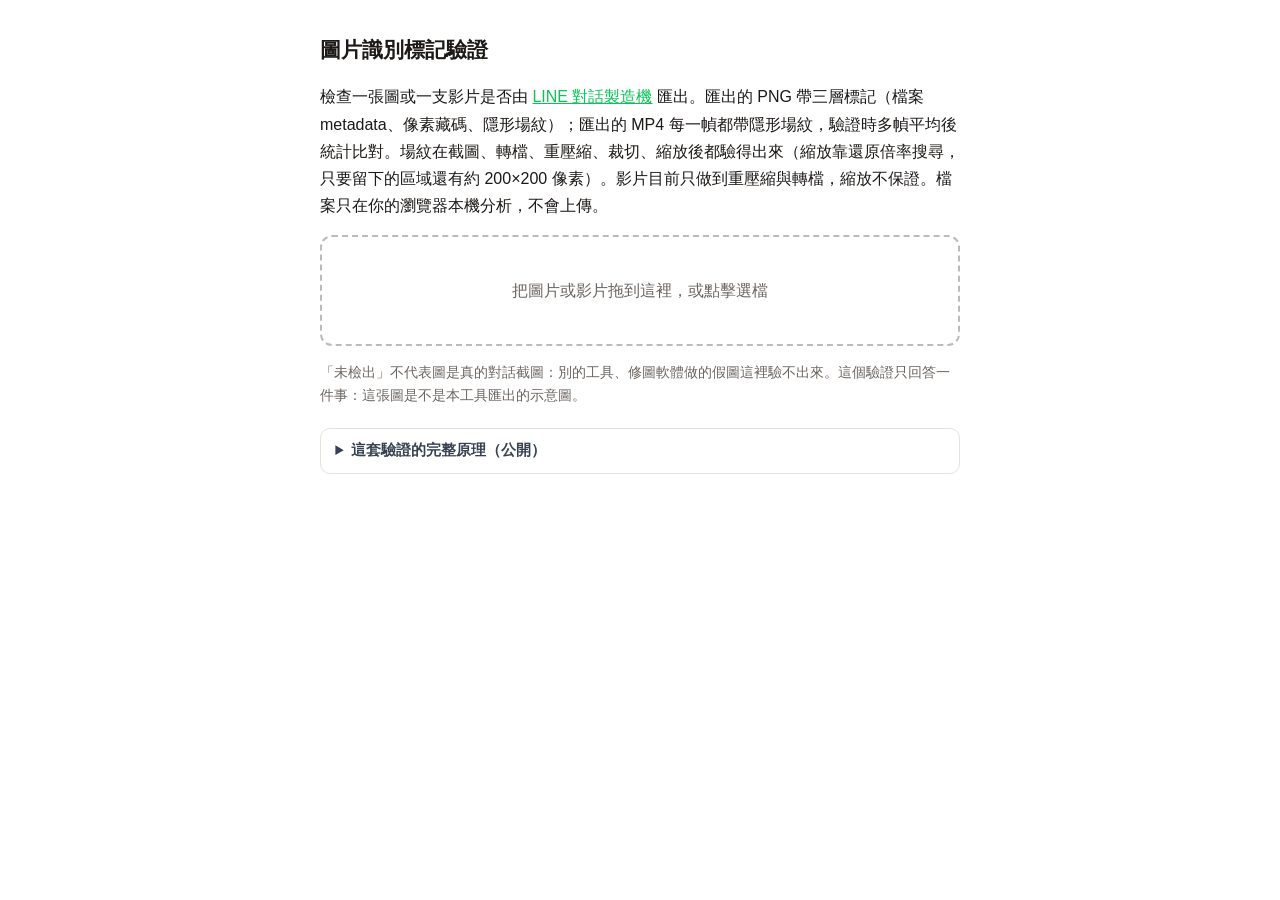
<file: verify.html>
<!doctype html>
<html lang="zh-Hant">
<head>
<meta charset="utf-8">
<meta name="viewport" content="width=device-width, initial-scale=1">
<title>圖片識別標記驗證|LINE 對話製造機</title>
<style>
  body { font-family: -apple-system, 'Noto Sans TC', 'Microsoft JhengHei', sans-serif; max-width: 640px; margin: 2rem auto; padding: 0 1rem; color: #1c1917; line-height: 1.7; }
  h1 { font-size: 1.3rem; } a { color: #06c755; }
  #drop { border: 2px dashed #bbb; border-radius: 12px; padding: 2.5rem 1rem; text-align: center; color: #6b6560; cursor: pointer; }
  #drop.over { border-color: #06c755; background: #f0fdf4; }
  table { border-collapse: collapse; width: 100%; margin-top: 1rem; }
  td { border: 1px solid #e5e2de; padding: 0.5rem 0.7rem; vertical-align: top; }
  td:first-child { white-space: nowrap; font-weight: 700; }
  .ok { color: #06753d; font-weight: 700; } .no { color: #b45309; font-weight: 700; }
  .hint { color: #6b6560; font-size: 0.88rem; }
  details.theory { margin-top: 1.2rem; border: 1px solid #e5e2de; border-radius: 10px; padding: 0.6rem 0.9rem; font-size: 0.92rem; }
  details.theory summary { cursor: pointer; font-weight: 700; color: #374151; }
  details.theory ol { padding-left: 1.3rem; }
</style>
</head>
<body>
<h1>圖片識別標記驗證</h1>
<p>檢查一張圖或一支影片是否由 <a href="./">LINE 對話製造機</a> 匯出。匯出的 PNG 帶三層標記（檔案 metadata、像素藏碼、隱形場紋）；匯出的 MP4 每一幀都帶隱形場紋，驗證時多幀平均後統計比對。場紋在截圖、轉檔、重壓縮、裁切、縮放後都驗得出來（縮放靠還原倍率搜尋，只要留下的區域還有約 200×200 像素）。影片目前只做到重壓縮與轉檔，縮放不保證。檔案只在你的瀏覽器本機分析，不會上傳。</p>
<div id="drop">把圖片或影片拖到這裡，或點擊選檔</div>
<input id="file" type="file" accept="image/*,video/*" hidden>
<div id="out"></div>
<p class="hint">「未檢出」不代表圖是真的對話截圖：別的工具、修圖軟體做的假圖這裡驗不出來。這個驗證只回答一件事：這張圖是不是本工具匯出的示意圖。</p>
<details class="theory">
<summary>這套驗證的完整原理（公開）</summary>
<p>匯出的圖帶三層標記：</p>
<ol>
<li><strong>檔案 metadata</strong>:PNG iTXt 區塊帶識別字串與網址。轉傳原檔可驗；上傳社群平台通常會被剝除。</li>
<li><strong>像素藏碼</strong>：識別字串逐位元藏在 alpha 通道最低位元。原檔未轉檔、未重壓縮可驗。</li>
<li><strong>隱形場紋</strong>：藍色通道 ±2/255 的平滑偽隨機場，肉眼不可見；驗證時對 16 像素區塊做統計匹配（相位與平移搜尋、匹配濾波、平坦區加權），截圖、JPEG 重壓縮、裁切後仍驗得出；縮放過的圖會自動搜尋還原倍率再比對，實測縮到 20% 仍可驗，極限取決於剩下幾格而不是破壞程度。</li>
</ol>
<p>演算法、判定門檻與實測數據全部公開在 <a href="https://github.com/yazelin/line-chat-maker/blob/master/docs/watermark.md" target="_blank" rel="noopener">docs/watermark.md</a>。公開不會讓標記變弱：本工具開源，原理本來就藏不住。這套驗證能被信任，靠的是任何人都能審計與複驗，不是靠保密。</p>
<p><strong>給想拿這個工具做詐騙圖的人</strong>：對，照著原理你可以把圖上的標記洗掉，我們擋不住。但你洗得掉圖上的標記，洗不掉身上的：用假對話截圖行騙，是詐欺（<a href="https://law.moj.gov.tw/LawClass/LawSingle.aspx?pcode=C0000001&amp;flno=339" target="_blank" rel="noopener">刑法第 339 條</a>）與偽造文書（<a href="https://law.moj.gov.tw/LawClass/LawSingle.aspx?pcode=C0000001&amp;flno=210" target="_blank" rel="noopener">第 210 條</a>、<a href="https://law.moj.gov.tw/LawClass/LawSingle.aspx?pcode=C0000001&amp;flno=216" target="_blank" rel="noopener">第 216 條</a>、<a href="https://law.moj.gov.tw/LawClass/LawSingle.aspx?pcode=C0000001&amp;flno=220" target="_blank" rel="noopener">第 220 條</a>）的刑事犯罪，留下的是前科。而且標記與偵測會隨版本演進，你「已經洗乾淨」的把握，只停留在你讀文件的那一天。</p>
</details>
<script>
'use strict';
if ('serviceWorker' in navigator) navigator.serviceWorker.register('sw.js'); // SW 每頁註冊：直接落地本頁也要能離線
const MAGIC = 'LCM1|';
// 與 app.js 相同的場紋節點函數：±1，週期 8 節點
function blockSign(i, j) {
  let h = Math.imul((i & 7) + 1, 73856093) ^ Math.imul((j & 7) + 1, 19349663);
  h = Math.imul(h ^ (h >>> 13), 0x5bd1e995);
  return ((h ^ (h >>> 15)) & 1) ? 1 : -1;
}
function findITXt(buf) { // 走 PNG chunk，回傳含 MAGIC 的 iTXt 內文
  const b = new Uint8Array(buf);
  if (b.length < 8 || b[0] !== 0x89 || b[1] !== 0x50) return null;
  const dv = new DataView(buf);
  for (let p = 8; p + 12 <= b.length;) {
    const len = dv.getUint32(p), type = String.fromCharCode(b[p + 4], b[p + 5], b[p + 6], b[p + 7]);
    if (type === 'iTXt') {
      const txt = new TextDecoder().decode(b.subarray(p + 8, p + 8 + len));
      const i = txt.indexOf(MAGIC);
      if (i >= 0) return txt.slice(i);
    }
    p += 12 + len;
  }
  return null;
}
function findLSB(d) { // alpha LSB:2 bytes 長度 + UTF-8
  const bit = (k) => d[k * 4 + 3] & 1;
  const byteAt = (i) => { let v = 0; for (let j = 0; j < 8; j++) v = (v << 1) | bit(i * 8 + j); return v; };
  const len = (byteAt(0) << 8) | byteAt(1);
  if (len < MAGIC.length || len > 2000 || (2 + len) * 8 * 4 > d.length) return null;
  const bytes = new Uint8Array(len);
  for (let i = 0; i < len; i++) bytes[i] = byteAt(2 + i);
  try { const s = new TextDecoder('utf-8', { fatal: true }).decode(bytes); return s.startsWith(MAGIC) ? s : null; } catch (e) { return null; }
}
function detectPattern(d, W, H) { // 積分圖 → 各（相位，平移）候選對平滑場模板做匹配濾波，z 分數判定
  const lumI = new Float64Array((W + 1) * (H + 1)); // B−(R+G)/2 積分圖（場紋只藏在藍通道；中性 UI 這個差值≈0，雜訊底低）
  const sqI = new Float64Array((W + 1) * (H + 1));  // 平方積分圖：算區塊內變異數，挑「平坦區塊」子集
  const opqI = new Int32Array((W + 1) * (H + 1));   // 不透明計數積分圖
  for (let y = 0; y < H; y++) {
    let rowL = 0, rowQ = 0, rowO = 0;
    for (let x = 0; x < W; x++) {
      const p = (y * W + x) * 4;
      const dv2 = d[p + 2] - (d[p] + d[p + 1]) / 2;
      rowL += dv2; rowQ += dv2 * dv2;
      rowO += d[p + 3] >= 250 ? 1 : 0;
      lumI[(y + 1) * (W + 1) + x + 1] = lumI[y * (W + 1) + x + 1] + rowL;
      sqI[(y + 1) * (W + 1) + x + 1] = sqI[y * (W + 1) + x + 1] + rowQ;
      opqI[(y + 1) * (W + 1) + x + 1] = opqI[y * (W + 1) + x + 1] + rowO;
    }
  }
  // 模板：區塊均值 = 四角節點平均（smoothstep 對稱，積分正好是角點平均）；週期 8 → 8x8 torus 預先算好高通版
  const E8 = [], Ehp8 = [];
  for (let j = 0; j < 8; j++) { E8.push([]); for (let i = 0; i < 8; i++) E8[j].push((blockSign(i, j) + blockSign(i + 1, j) + blockSign(i, j + 1) + blockSign(i + 1, j + 1)) / 4); }
  for (let j = 0; j < 8; j++) { Ehp8.push([]); for (let i = 0; i < 8; i++) Ehp8[j].push(E8[j][i] - (E8[j][(i + 7) & 7] + E8[j][(i + 1) & 7] + E8[(j + 7) & 7][i] + E8[(j + 1) & 7][i]) / 4); }
  const rect = (I, x, y, w, h) => I[(y + h) * (W + 1) + x + w] - I[y * (W + 1) + x + w] - I[(y + h) * (W + 1) + x] + I[y * (W + 1) + x];
  const B = 16, stats = [];
  let best = { z: 0, stat: 0 };
  for (let py = 0; py < B; py++) for (let px = 0; px < B; px++) { // 相位：格線落點
    const nx = Math.floor((W - px) / B), ny = Math.floor((H - py) / B);
    if (nx < 8 || ny < 8) continue;
    const m = new Float64Array(nx * ny); const ok = new Uint8Array(nx * ny); const flat = new Uint8Array(nx * ny);
    for (let j = 0; j < ny; j++) for (let i = 0; i < nx; i++) {
      const x = px + i * B, y = py + j * B;
      if (rect(opqI, x, y, B, B) === B * B) {
        const k = j * nx + i, mv = rect(lumI, x, y, B, B) / (B * B);
        m[k] = mv; ok[k] = 1;
        // 平坦=區塊內幾乎無紋理（抖動+輕度 JPEG 雜訊以內）；近白區塊仍載半幅單邊訊號，一併納入
        if (rect(sqI, x, y, B, B) / (B * B) - mv * mv < 6) flat[k] = 1;
      }
    }
    const hp = new Float64Array(nx * ny); // 高通：減四鄰均值，壓掉影像內容
    const hok = new Uint8Array(nx * ny);  // 另開陣列，不能邊掃邊清 ok（會沿列連鎖歸零）
    let sum = 0, sum2 = 0, cnt = 0;
    for (let j = 1; j < ny - 1; j++) for (let i = 1; i < nx - 1; i++) {
      const k = j * nx + i;
      if (ok[k] && ok[k - 1] && ok[k + 1] && ok[k - nx] && ok[k + nx]) {
        hp[k] = m[k] - (m[k - 1] + m[k + 1] + m[k - nx] + m[k + nx]) / 4;
        hok[k] = 1; sum += hp[k]; sum2 += hp[k] * hp[k]; cnt++;
      }
    }
    if (cnt < 60) continue;
    const sd0 = Math.sqrt(Math.max(1e-9, sum2 / cnt - (sum / cnt) * (sum / cnt)));
    // 截尾：雜訊來自彩色元素邊緣的重尾 outlier（綠泡泡邊可到 ±100）,clip 在 3σ 內；場紋訊號 ±1 不受影響
    const lim = 3 * sd0;
    let sum2c = 0, sum2f = 0, cntF = 0;
    const flatN = new Uint8Array(nx * ny); // 中心+四鄰全平坦才算：鄰居不平坦時，內容會經高通（減四鄰）漏進來淹沒訊號
    for (let j = 1; j < ny - 1; j++) for (let i = 1; i < nx - 1; i++) {
      const k = j * nx + i;
      if (hok[k]) {
        if (hp[k] > lim) hp[k] = lim; else if (hp[k] < -lim) hp[k] = -lim;
        sum2c += hp[k] * hp[k];
        if (flat[k] && flat[k - 1] && flat[k + 1] && flat[k - nx] && flat[k + nx]) { flatN[k] = 1; sum2f += hp[k] * hp[k]; cntF++; }
      }
    }
    const sdHp = Math.sqrt(Math.max(1e-9, sum2c / cnt));
    // 平坦子集：純白/淡色底的圖，場紋在亮端被截波只剩半幅，但平坦區塊雜訊近零，單看它們 SNR 反而高
    // σ 下限 0.3 防止乾淨平坦圖 σ→0 讓 t 爆衝成誤判
    const useFlat = cntF >= 200;
    const sdF = Math.max(0.3, Math.sqrt(sum2f / Math.max(1, cntF)));
    for (let sy = 0; sy < 8; sy++) for (let sx = 0; sx < 8; sx++) { // 平移：pattern 週期內對齊
      let s = 0, e2 = 0, sF = 0, e2F = 0;
      for (let j = 1; j < ny - 1; j++) for (let i = 1; i < nx - 1; i++) {
        const k = j * nx + i;
        if (hok[k]) {
          const e = Ehp8[(j + sy) & 7][(i + sx) & 7];
          s += hp[k] * e; e2 += e * e;
          if (flatN[k]) { sF += hp[k] * e; e2F += e * e; }
        }
      }
      if (e2 > 0) stats.push(s / (sdHp * Math.sqrt(e2))); // 匹配濾波 t 統計量：null≈N(0,1)
      if (useFlat && e2F > 0) stats.push(sF / (sdF * Math.sqrt(e2F)));
    }
  }
  if (!stats.length) return { found: false, z: 0 };
  const z = Math.max(...stats);
  return { found: z > 7, z }; // null 是 16384 個 N(0,1) 的極值，期望約 4.3;7 以上才判檢出
}
// 縮放會破壞 16px 格線對齊,平移搜尋補不了 —— 但實測顯示訊號本身還在(平滑場是低頻,重新取樣殺不掉它)。
// 所以把「還原倍率」也納入搜尋:重新取樣回去再驗。粗掃一遍再在最高分附近細掃,不然要跑幾十萬個候選。
// 實測(1200x630 的圖):縮到 40% 直接驗只有 2.7,尺度搜尋救回 36.5,跟原尺寸的 36.4 幾乎一樣。
function detectWithScale(canvas) {
  const ctx0 = canvas.getContext('2d', { willReadFrequently: true });
  const direct = detectPattern(ctx0.getImageData(0, 0, canvas.width, canvas.height).data, canvas.width, canvas.height);
  if (direct.found) return { ...direct, scale: 1 };

  const at = (f) => {
    const w = Math.round(canvas.width * f), h = Math.round(canvas.height * f);
    if (w < 128 || h < 128 || w > 4200 || h > 4200) return { found: false, z: 0 };
    const c = document.createElement('canvas'); c.width = w; c.height = h;
    const x = c.getContext('2d', { willReadFrequently: true });
    x.imageSmoothingEnabled = true; x.imageSmoothingQuality = 'high';
    x.drawImage(canvas, 0, 0, w, h);
    return detectPattern(x.getImageData(0, 0, w, h).data, w, h);
  };
  let best = { ...direct, scale: 1 };
  for (let f = 1.1; f <= 2.6; f += 0.1) { // 粗掃
    const r = at(f);
    if (r.z > best.z) best = { ...r, scale: f };
  }
  if (best.scale !== 1) { // 在最高分附近細掃
    for (let f = best.scale - 0.09; f <= best.scale + 0.09; f += 0.02) {
      if (f <= 1) continue;
      const r = at(f);
      if (r.z > best.z) best = { ...r, scale: f };
    }
  }
  return best;
}

async function check(file) {
  const out = document.getElementById('out');
  out.innerHTML = '<p>分析中…</p>';
  const buf = await file.arrayBuffer();
  const itxt = findITXt(buf);
  const img = new Image();
  img.src = URL.createObjectURL(new Blob([buf]));
  await img.decode();
  const c = document.createElement('canvas'); c.width = img.naturalWidth; c.height = img.naturalHeight;
  const ctx = c.getContext('2d', { willReadFrequently: true });
  ctx.drawImage(img, 0, 0);
  const d = ctx.getImageData(0, 0, c.width, c.height).data;
  const lsb = findLSB(d);
  const pat = detectWithScale(c);
  const row = (name, hit, detail) => `<tr><td>${name}</td><td><span class="${hit ? 'ok' : 'no'}">${hit ? '檢出' : '未檢出'}</span> ${detail}</td></tr>`;
  const anyHit = !!itxt || !!lsb || pat.found;
  out.innerHTML = `<table>
    ${row('檔案 metadata', !!itxt, itxt ? esc(itxt) : '<span class="hint">上傳社群平台通常會被移除</span>')}
    ${row('像素藏碼', !!lsb, lsb ? esc(lsb) : '<span class="hint">轉檔或重壓縮後會消失</span>')}
    ${row('隱形場紋', pat.found, `<span class="hint">訊號強度 z=${pat.z.toFixed(1)}（門檻 7）；截圖、重壓縮、裁切、縮放後都可驗${pat.found && pat.scale && pat.scale !== 1 ? `。<b>這張圖被縮放過</b>，還原倍率約 ${pat.scale.toFixed(2)} 倍` : ''}</span>`)}
  </table>
  <p>${anyHit ? '<strong>這張圖帶有 LINE 對話製造機的識別標記，是本工具產生的示意圖，不是真實對話截圖。</strong>' : '未檢出本工具的標記。注意：這不代表圖是真的，只代表不是（或已無法辨識為）本工具匯出的。'}</p>`;
}
async function checkVideo(file) { // 影片:場紋逐幀相同,H.264 雜訊逐幀近獨立 → 多幀平均把雜訊壓 √N 倍,場紋不動
  const out = document.getElementById('out');
  out.innerHTML = '<p>分析影片中…（解碼取樣多幀平均）</p>';
  const v = document.createElement('video');
  v.src = URL.createObjectURL(new Blob([await file.arrayBuffer()]));
  v.muted = true; v.playsInline = true;
  try {
    await new Promise((res, rej) => { v.onloadedmetadata = res; v.onerror = () => rej(new Error('無法讀取此影片')); });
  } catch (e) { out.innerHTML = `<p class="no">${esc(e.message)}</p>`; return; }
  const W = v.videoWidth, H = v.videoHeight;
  if (!('requestVideoFrameCallback' in HTMLVideoElement.prototype)) {
    out.innerHTML = '<p class="no">此瀏覽器無法逐幀取樣影片（需支援 requestVideoFrameCallback，建議 Chrome / Edge）。圖片驗證不受影響。</p>';
    return;
  }
  const c = document.createElement('canvas'); c.width = W; c.height = H;
  const ctx = c.getContext('2d', { willReadFrequently: true });
  const acc = new Float64Array(W * H * 4);
  const MAX = 60; // 實測 60 幀平均已遠超門檻(見 docs);單幀其實就過,平均只是加保險
  let n = 0;
  v.playbackRate = 4;
  await new Promise((res) => {
    let done = false; const finish = () => { if (!done) { done = true; res(); } };
    const step = () => {
      ctx.drawImage(v, 0, 0, W, H);
      const d = ctx.getImageData(0, 0, W, H).data;
      for (let i = 0; i < acc.length; i++) acc[i] += d[i];
      if (++n >= MAX || v.ended) return finish();
      v.requestVideoFrameCallback(step);
    };
    v.onended = finish;
    v.requestVideoFrameCallback(step);
    v.play().catch(finish);
  });
  v.pause();
  if (n === 0) { out.innerHTML = '<p class="no">無法從影片取得畫面。</p>'; return; }
  const avg = new Uint8ClampedArray(acc.length);
  for (let i = 0; i < acc.length; i++) avg[i] = Math.round(acc[i] / n);
  const pat = detectPattern(avg, W, H);
  const row = (name, hit, detail) => `<tr><td>${name}</td><td><span class="${hit ? 'ok' : 'no'}">${hit ? '檢出' : '未檢出'}</span> ${detail}</td></tr>`;
  out.innerHTML = `<table>
    ${row('隱形場紋（影片）', pat.found, `<span class="hint">平均 ${n} 幀後 z=${pat.z.toFixed(1)}（門檻 7）;重壓縮、平台轉檔後仍可驗;影片尚未做尺度搜尋(逐幀成本高),平台改解析度不保證</span>`)}
  </table>
  <p class="hint">影片沒有 PNG 的檔案 metadata 與像素藏碼兩層(編碼會抹掉),只靠隱形場紋。</p>
  <p>${pat.found ? '<strong>這支影片帶有 LINE 對話製造機的識別標記，是本工具產生的示意內容，不是真實對話畫面。</strong>' : '未檢出本工具的標記。注意：這不代表影片是真的，只代表不是（或已無法辨識為）本工具匯出的。'}</p>`;
}
function route(file) { return (file.type && file.type.startsWith('video/')) ? checkVideo(file) : check(file); }
function esc(s) { return s.replace(/[&<>]/g, (ch) => ({ '&': '&amp;', '<': '&lt;', '>': '&gt;' }[ch])); }
const drop = document.getElementById('drop'), fi = document.getElementById('file');
drop.addEventListener('click', () => fi.click());
fi.addEventListener('change', () => fi.files[0] && route(fi.files[0]));
drop.addEventListener('dragover', (e) => { e.preventDefault(); drop.classList.add('over'); });
drop.addEventListener('dragleave', () => drop.classList.remove('over'));
drop.addEventListener('drop', (e) => { e.preventDefault(); drop.classList.remove('over'); e.dataTransfer.files[0] && route(e.dataTransfer.files[0]); });
</script>
</body>
</html>
</file>
